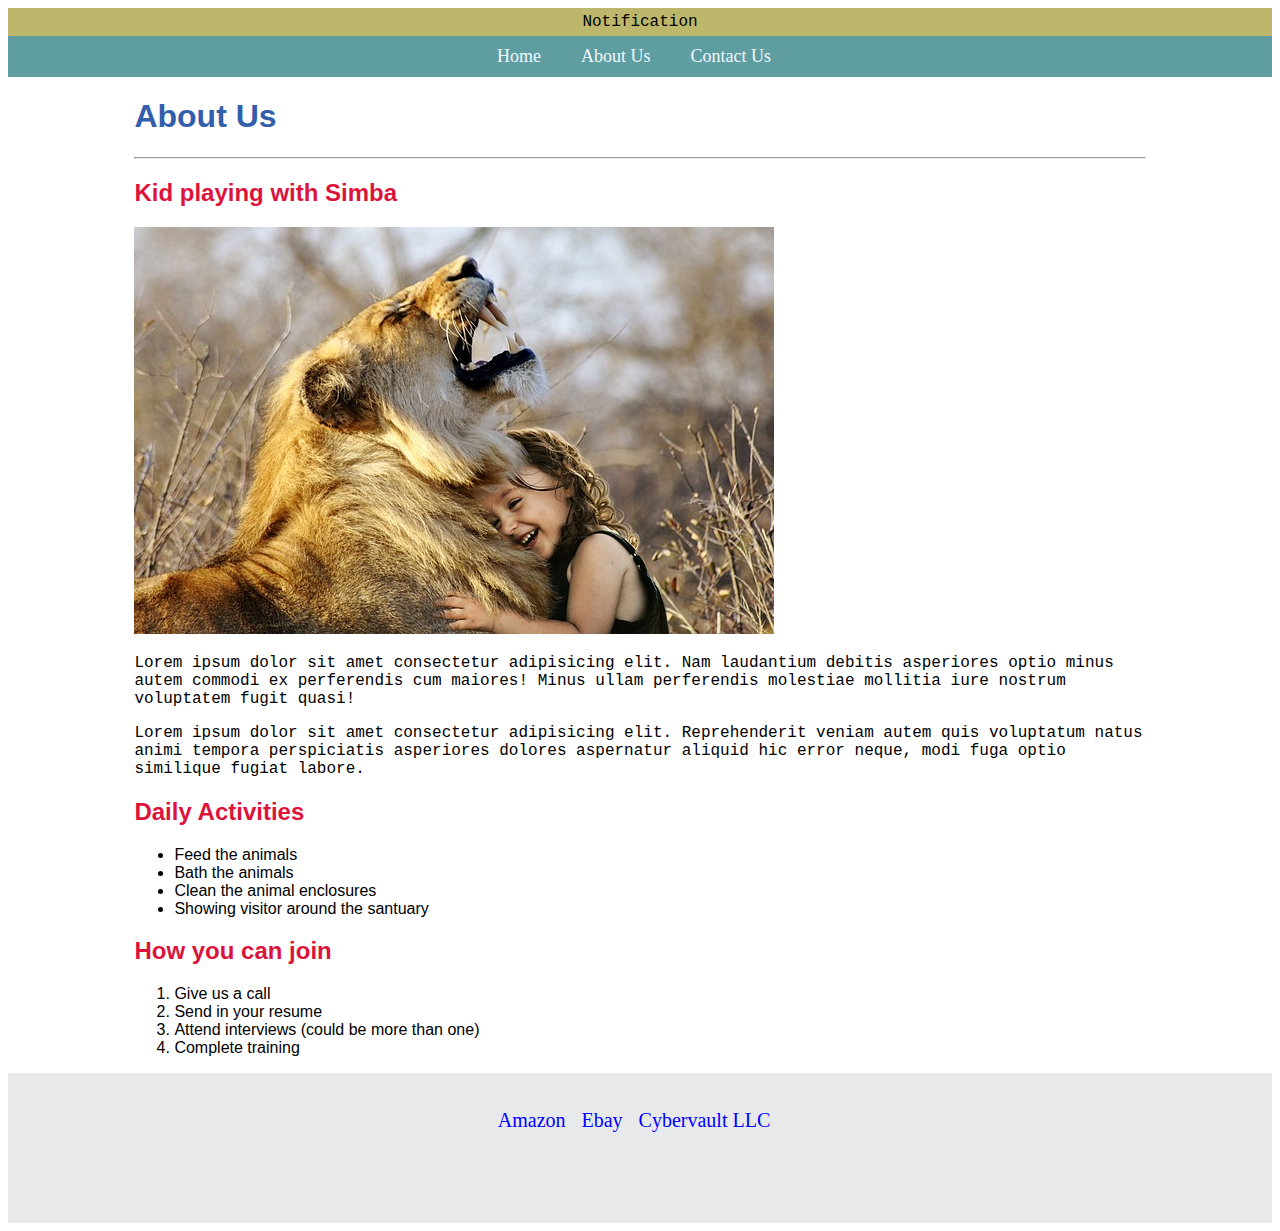
<file: about_us.html>
<!DOCTYPE html>
<html lang="en">
  <head>
    <meta charset="UTF-8" />
    <meta name="viewport" content="width=device-width, initial-scale=1.0" />
    <title>About Us</title>
    <link rel="stylesheet" href="stylesheets/style.css" />
  </head>
  <body>
    <header>
      <div id="banner">
        <p>Notification</p>
      </div>
      <nav>
        <a href="index.html">Home</a>
        <a href="about_us.html">About Us</a>
        <a href="contact_us.html">Contact Us</a>
      </nav>
    </header>
    <main>
      <h1>About Us</h1>
      <hr />
      <article>
        <h2>Kid playing with Simba</h2>
        <img src="images/lion.jpg" alt="lion and kid" />
        <p>
          Lorem ipsum dolor sit amet consectetur adipisicing elit. Nam
          laudantium debitis asperiores optio minus autem commodi ex perferendis
          cum maiores! Minus ullam perferendis molestiae mollitia iure nostrum
          voluptatem fugit quasi!
        </p>
        <p>
          Lorem ipsum dolor sit amet consectetur adipisicing elit. Reprehenderit
          veniam autem quis voluptatum natus animi tempora perspiciatis
          asperiores dolores aspernatur aliquid hic error neque, modi fuga optio
          similique fugiat labore.
        </p>
      </article>
      <article>
        <h2>Daily Activities</h2>
        <ul>
          <li>Feed the animals</li>
          <li>Bath the animals</li>
          <li>Clean the animal enclosures</li>
          <li>Showing visitor around the santuary</li>
        </ul>
      </article>
      <article>
        <h2>How you can join</h2>
        <ol>
          <li>Give us a call</li>
          <li>Send in your resume</li>
          <li>Attend interviews (could be more than one)</li>
          <li>Complete training</li>
        </ol>
      </article>
    </main>
    <footer>
      <br /><br />
      <a href="https://amazon.com" target="_blank">Amazon</a>
      <a href="https://ebay.com" target="_blank">Ebay</a>
      <a href="https:cybervaultllc.net" target="_blank">Cybervault LLC</a>
    </footer>
  </body>
</html>
</file>
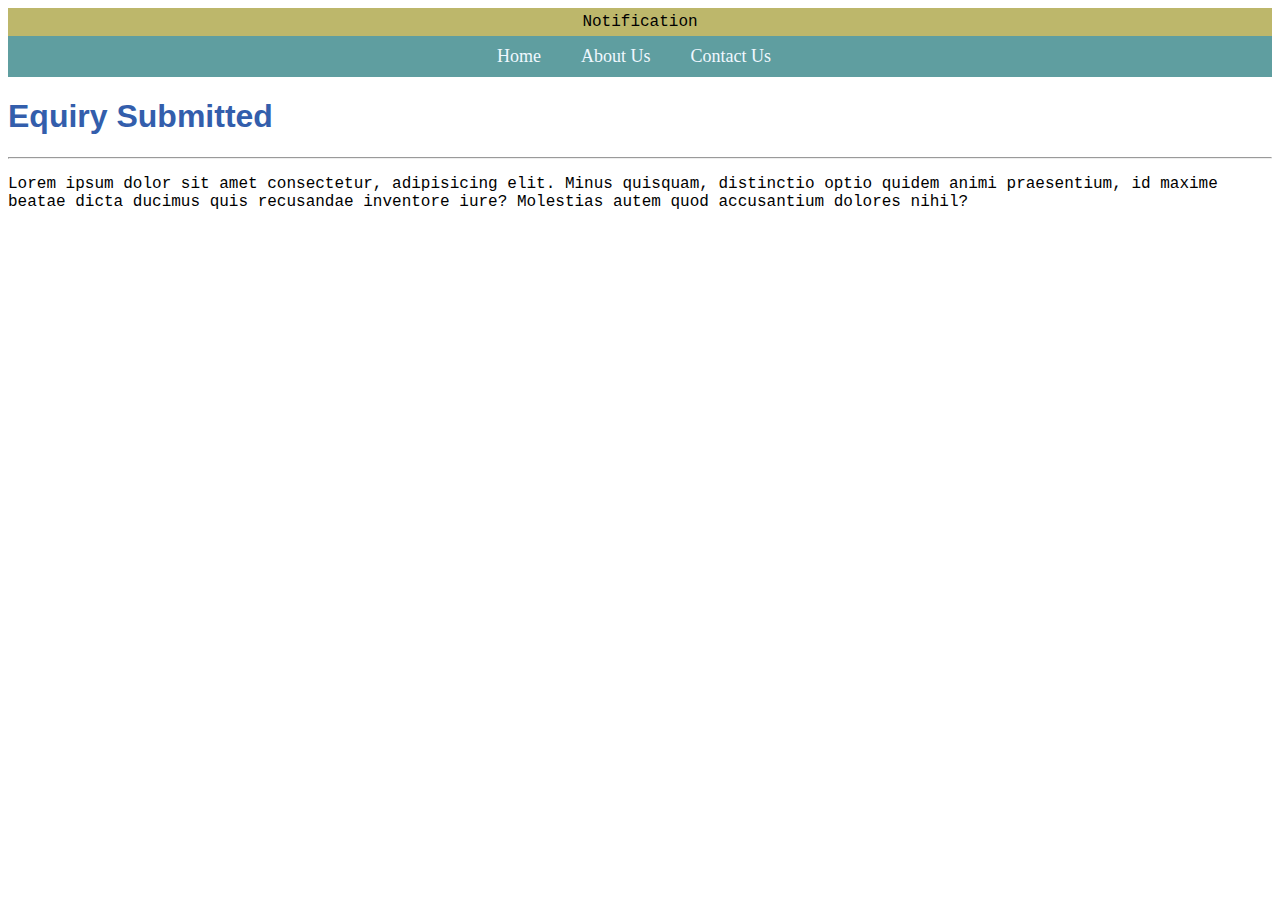
<file: confirmation.html>
<!DOCTYPE html>
<html lang="en">
  <head>
    <meta charset="UTF-8" />
    <meta name="viewport" content="width=device-width, initial-scale=1.0" />
    <title>Confirmaiton</title>
    <link rel="stylesheet" href="stylesheets/style.css" />
  </head>
  <body>
    <header>
      <div id="banner">
        <p>Notification</p>
      </div>
      <nav>
        <a href="index.html">Home</a>
        <a href="about_us.html">About Us</a>
        <a href="contact_us.html">Contact Us</a>
      </nav>
    </header>
    <h1>Equiry Submitted</h1>
    <hr />
    <p>
      Lorem ipsum dolor sit amet consectetur, adipisicing elit. Minus quisquam,
      distinctio optio quidem animi praesentium, id maxime beatae dicta ducimus
      quis recusandae inventore iure? Molestias autem quod accusantium dolores
      nihil?
    </p>
  </body>
</html>
</file>
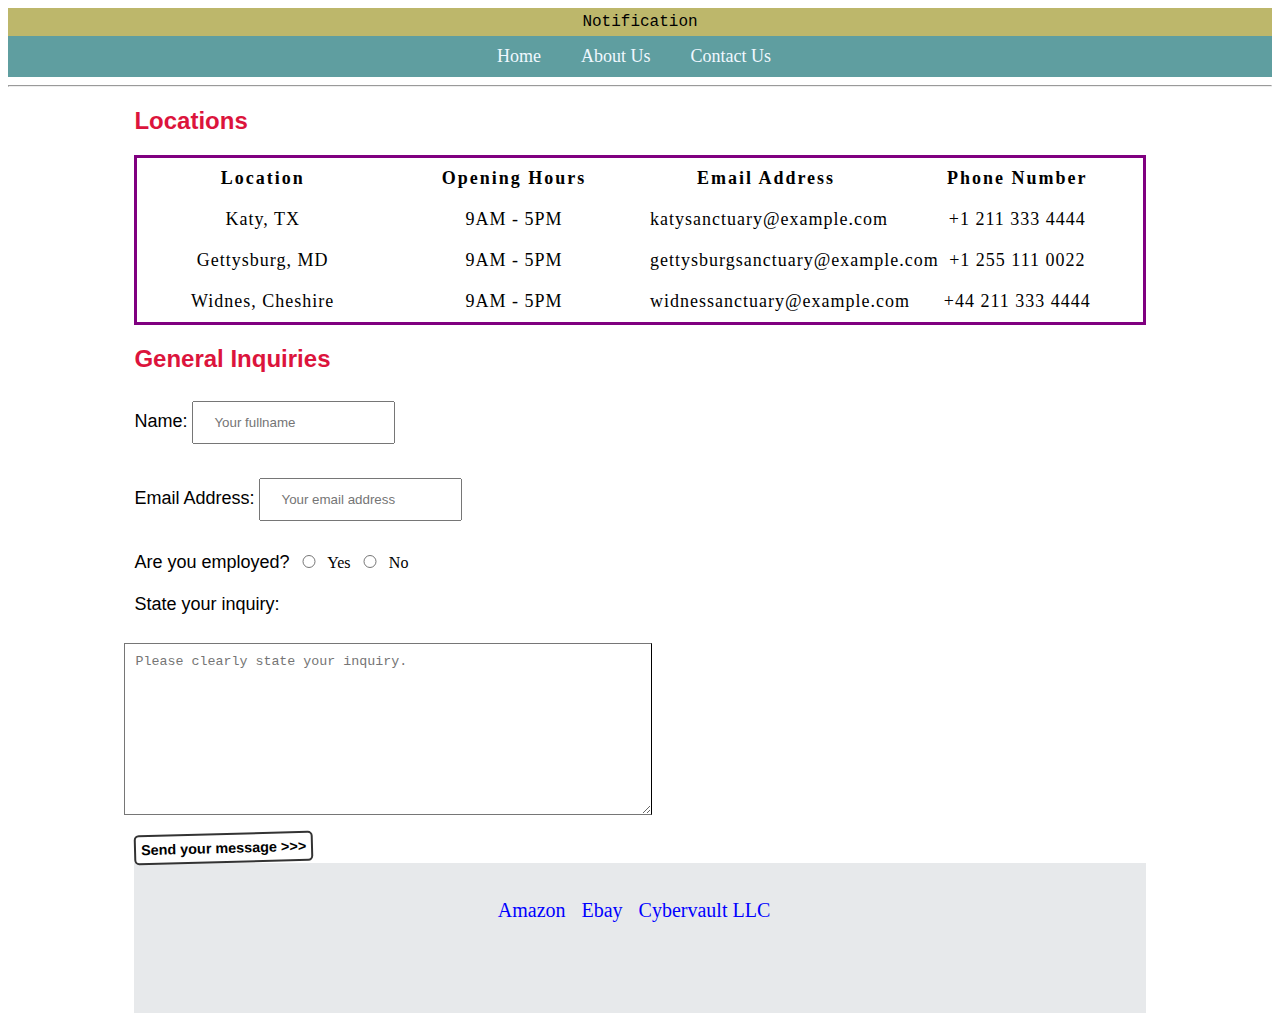
<file: contact_us.html>
<!DOCTYPE html>
<html lang="en">
  <head>
    <meta charset="UTF-8" />
    <meta name="viewport" content="width=device-width, initial-scale=1.0" />
    <title>Contact Us</title>
    <link rel="stylesheet" href="stylesheets/style.css" />
  </head>
  <body>
    <header>
      <div id="banner">
        <p>Notification</p>
      </div>
      <nav>
        <a href="index.html">Home</a>
        <a href="about_us.html">About Us</a>
        <a href="contact_us.html">Contact Us</a>
      </nav>
    </header>
    <hr />
    <main>
      <h2>Locations</h2>
      <table>
        <tr>
          <th>Location</th>
          <th>Opening Hours</th>
          <th>Email Address</th>
          <th>Phone Number</th>
        </tr>
        <tr>
          <td>Katy, TX</td>
          <td>9AM - 5PM</td>
          <td>katysanctuary@example.com</td>
          <td>+1 211 333 4444</td>
        </tr>
        <tr>
          <td>Gettysburg, MD</td>
          <td>9AM - 5PM</td>
          <td>gettysburgsanctuary@example.com</td>
          <td>+1 255 111 0022</td>
        </tr>
        <tr>
          <td>Widnes, Cheshire</td>
          <td>9AM - 5PM</td>
          <td>widnessanctuary@example.com</td>
          <td>+44 211 333 4444</td>
        </tr>
      </table>
      <!-- Contact form for volunteers -->
      <div>
          <h2>General Inquiries</h2>
          <form action="confirmation.html">
            <label for="fullname">Name: </label>
            <input required type="text" id="fullname" name="fullname" placeholder="Your fullname" />
            <br /><br />
            <label for="email">Email Address: </label>
            <input required type="email" id="email" name="emailaddress" placeholder="Your email address" />
            <br /><br />
            <label>Are you employed?</label>
            <input required type="radio" value="Y" name="employed" /> Yes
            <input required type="radio" value="N" name="employed" /> No
            <br /><br />
            <label for="inquiry">State your inquiry: </label>
      </div>
        <br />
        <textarea
          required
          cols="50"
          rows="10"
          maxlength="150"
          id="inquiry"
          name="inquiry"
          placeholder="Please clearly state your inquiry."
        ></textarea>
        <br />
        <div class="button">
          <button type="submit">Send your message</button>
        </div>
      </form>
      <footer>
        <br /><br />
        <a href="https://amazon.com" target="_blank">Amazon</a>
        <a href="https://ebay.com" target="_blank">Ebay</a>
        <a href="https:cybervaultllc.net" target="_blank">Cybervault LLC</a>
      </footer>
    </main>
  </body>
</html>
</file>
<file: stylesheets/style.css>
h1 {
  color: rgb(51, 94, 172);
}

h2 {
  color: crimson;
}

h1,
h2,
h3,
h4,
h5,
h6,
li {
  font-family: 'Franklin Gothic Medium', 'Arial Narrow', Arial, sans-serif;
}

p {
  font-family: 'Courier New', Courier, monospace;
}

#banner,
banner {
  background-color: darkkhaki;
  padding-bottom: 5px;
  padding-top: 5px;
  text-align: center;
}

#banner p {
  margin: 0;
}

#nav,
nav {
  background-color: cadetblue;
  padding: 10px;
  text-align: center;
}

#nav a,
nav a {
  color: aliceblue;
  text-decoration: none;
  font-size: large;
  margin-right: 12px;
  padding: 12px;
}

#nav a:hover,
nav a:hover {
  background-color: skyblue;
}

#footer,
footer {
  background-color: #e7e9eb;
  min-height: 150px;
  text-align: center;
}

#footer a,
footer a {
  color: blue;
  text-decoration: none;
  font-size: 20px;
  margin-right: 12px;
}

#main,
main {
  width: 80%;
  margin: 0 auto;
}

table {
  table-layout: fixed;
  width: 100%;
  border-collapse: collapse;
  border: 3px solid purple;
}

thead th:nth-child(1) {
  width: 30%;
}

thead th:nth-child(2) {
  width: 20%;
}

thead th:nth-child(3) {
  width: 15%;
}

thead th:nth-child(4) {
  width: 35%;
}

th,
td {
  padding: 10px;
  text-align: center;
  font-size: large;
}

th {
  letter-spacing: 2px;
}

td {
  letter-spacing: 1px;
}

label {
  font: 0.8em 'typewriter', sans-serif;
}

label {
  font-size: large;
}

input[type='text'],
input[type='email'] {
  width: 20%;
  padding: 12px 20px;
  margin: 8px 0;
  box-sizing: border-box;
}

input[type='radio'] {
  width: 3%;
  padding: 12px 20px;
  margin: 8px 0;
  box-sizing: border-box;
  font-size: large;
}
textarea {
  display: block;

  padding: 10px;
  margin: 10px 0 0 -10px;
  width: 50%;
  height: 90%;

  border-right: 1px solid;

  /* resize  : none; */
  overflow: auto;
}

button {
  padding: 5px;
  font: bold 0.9em sans-serif;
  border: 2px solid #333;
  border-radius: 5px;
  background: none;
  cursor: pointer;
  transform: rotate(-1.5deg);
}

button:after {
  content: ' >>>';
}

button:hover,
button:focus {
  outline: none;
  background: #000;
  color: #fff;
}
</file>
